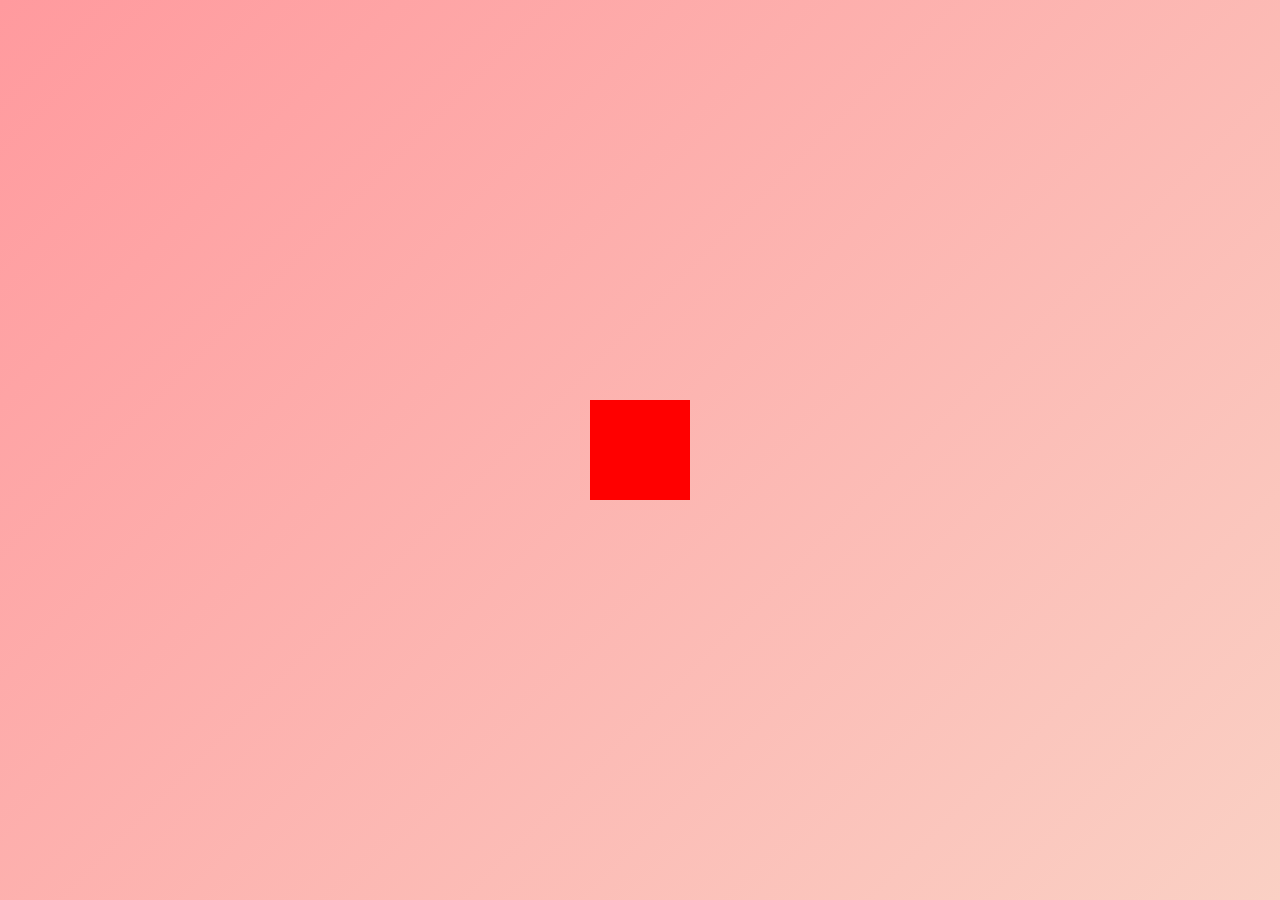
<file: indexx.html>
<!DOCTYPE html>
<html lang="es">
<head>
  <meta charset="UTF-8">
  <title>Animación CSS3 Interactiva</title>
  <link rel="stylesheet" href="styles.css">
</head>
<body>
  <div class="container">
    <div class="square"></div>
  </div>
</body>
</html>
</file>
<file: styles.css>
/* Fondo atractivo con degradado */
body {
    margin: 0;
    height: 100vh;
    display: flex;
    justify-content: center;
    align-items: center;
    background: linear-gradient(135deg, #ff9a9e, #fad0c4);
    font-family: Arial, sans-serif;
  }
  
  /* Contenedor que realiza un movimiento en zigzag */
  .container {
    display: inline-block;
    animation: zigzag 6s infinite;
  }
  
  /* Cuadrado animado que se mueve, cambia de color y escala */
  .square {
    width: 100px;
    height: 100px;
    background-color: red;
    animation: mover 4s infinite;
    transition: transform 0.3s ease, box-shadow 0.3s ease;
    cursor: pointer;
  }
  
  /* Efecto interactivo al pasar el ratón: escala y rotación sutil */
  .square:hover {
    transform: scale(1.2) rotate(10deg);
    box-shadow: 0 10px 20px rgba(0, 0, 0, 0.3);
  }
  
  /* Animación para el cuadrado: movimiento horizontal, cambio de color y escala */
  @keyframes mover {
    0% {
      transform: translateX(0) scale(1);
      background-color: rgb(246, 4, 234);
    }
    50% {
      transform: translateX(200px) scale(1.5);
      background-color: rgb(94, 3, 73);
    }
    100% {
      transform: translateX(0) scale(1);
      background-color: rgba(255, 0, 0, 0.619);
    }
  }
  
  /* Animación en zigzag para el contenedor */
  @keyframes zigzag {
    0% {
      transform: translate(0, 0);
    }
    25% {
      transform: translate(100px, 50px);
    }
    50% {
      transform: translate(200px, 0);
    }
    75% {
      transform: translate(100px, -50px);
    }
    100% {
      transform: translate(0, 0);
    }
  }
  
  /* Alternativamente, para un movimiento circular, puedes usar:
  @keyframes circular {
    0%   { transform: translate(0, 0); }
    25%  { transform: translate(100px, -50px); }
    50%  { transform: translate(200px, 0); }
    75%  { transform: translate(100px, 50px); }
    100% { transform: translate(0, 0); }
  }
  Y luego asignar en .container:
    animation: circular 6s infinite;
  */
</file>
